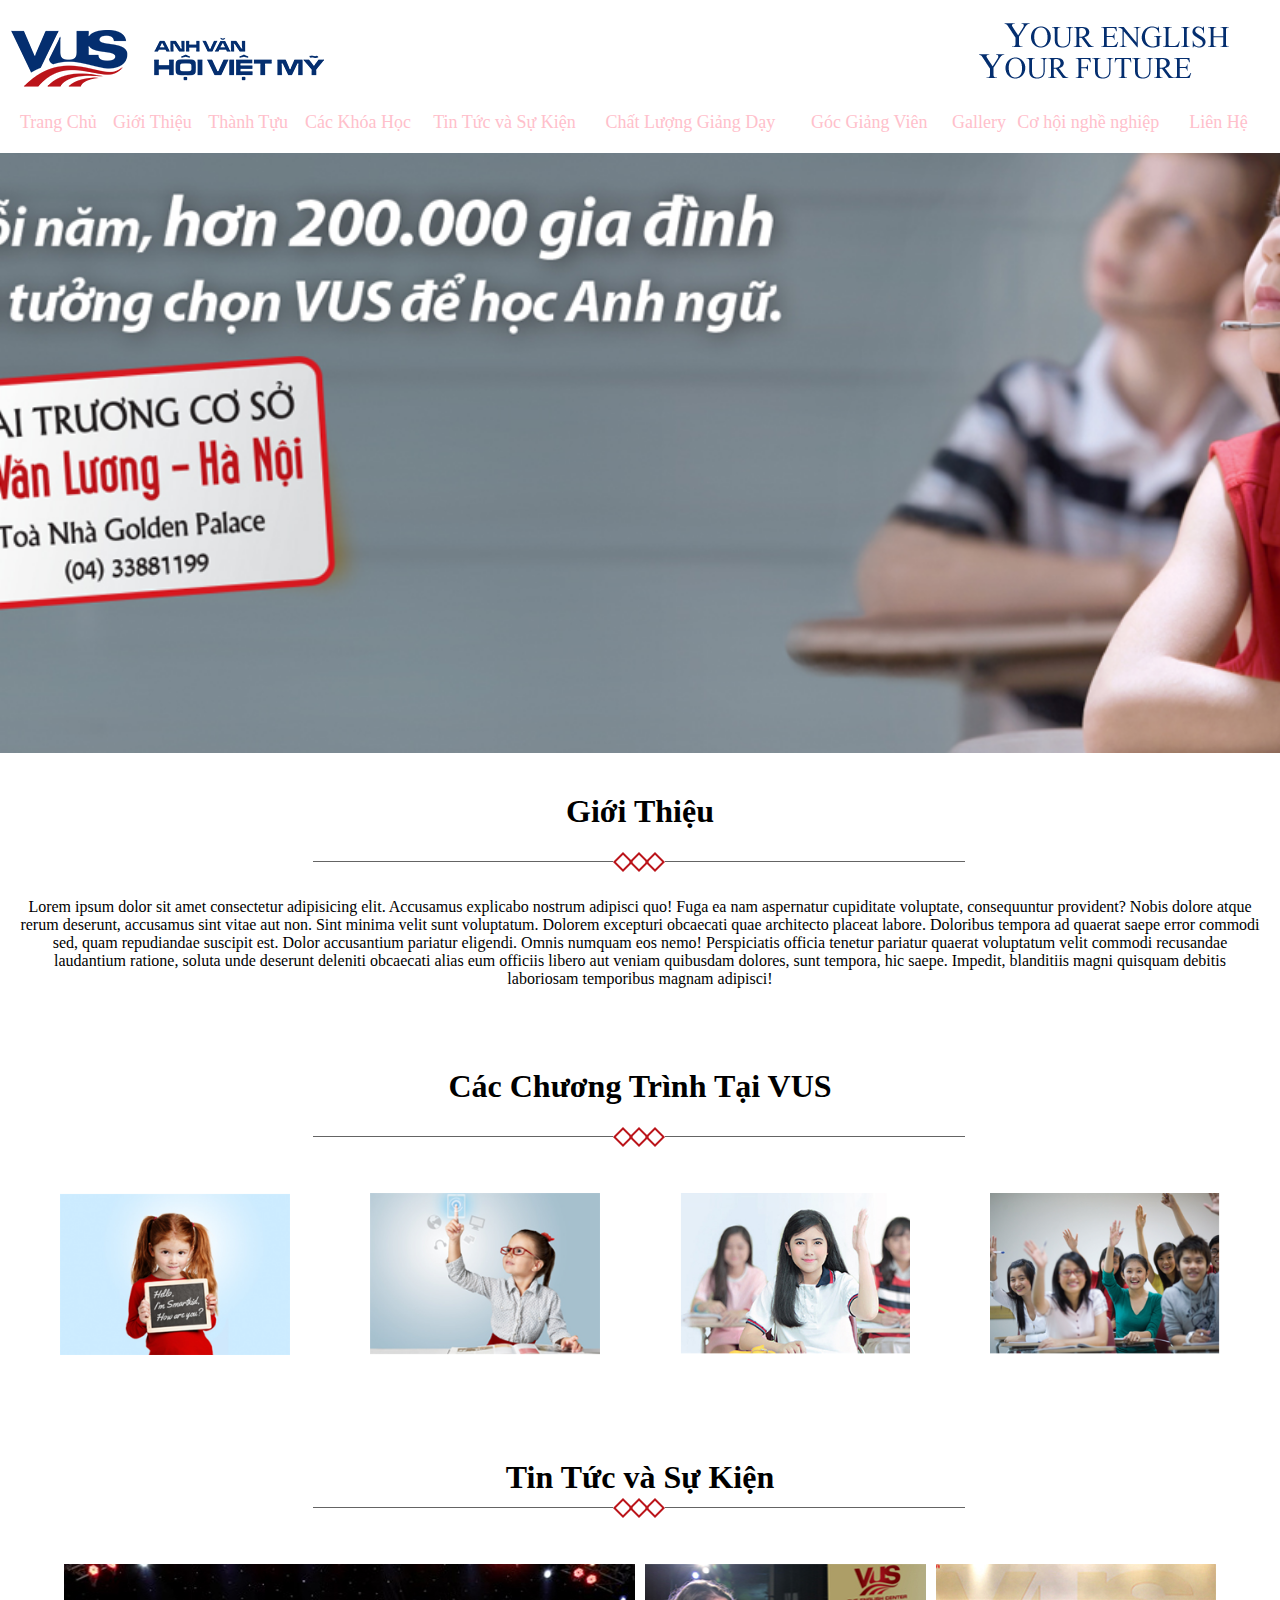
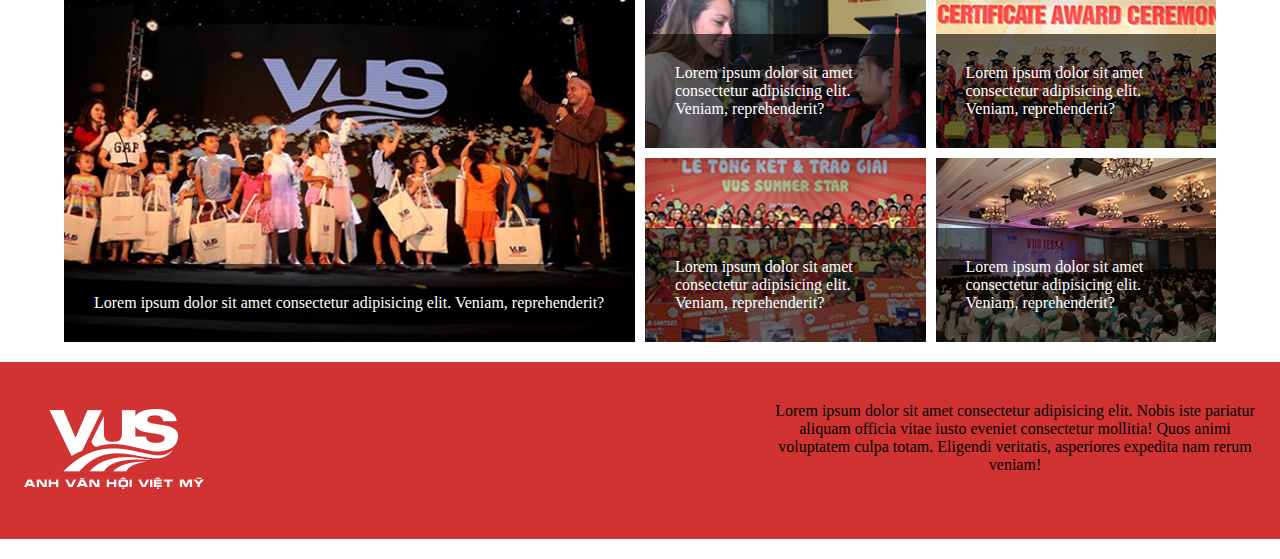
<file: index.html>
<!DOCTYPE html>
<html lang="en">
    <head>
        <meta charset="UTF-8" />
  <meta name="viewport" content="width=device-width, initial-scale=1.0" />
  <title>VUS</title>
  <link rel="stylesheet" href="./css/index.css" />

    </head>
    <body>
        <div class="header">
            <div class="logo logo">
             <img src="./images/logo.png" alt="logo" />
            </div>
            <div class="logo slogan">
             <img src="./images/slogan.png" alt="slogan">
            </div>
        
            <ul>
              <li>
                <a href="">Trang Chủ</a>
              </li>
              <li>
                <a href="">Giới Thiệu</a>
              </li>
              <li>
                <a href="">Thành Tựu</a>
              </li>
              <li>
                <a href="">Các Khóa Học</a>
              </li>
              <li>
                <a href="">Tin Tức và Sự Kiện</a>
              </li>
              <li>
                <a href="">Chất Lượng Giảng Dạy</a>
              </li>
              <li>
                <a href="">Góc Giảng Viên</a>
              </li>
              <li>
                <a href="">Gallery</a>
              </li>
              <li>
                <a href="">Cơ hội nghề nghiệp</a>
              </li>
              <li>
                <a href="">Liên Hệ</a>
              </li>
            </ul>
        </div>
          
        <div class="slider">
        </div>

        <div class="intro">
            <div class="intro_content">
                <div class="intro__item">
                    <h1>Giới Thiệu</h1>
                    <img src="./images/line.png" alt="">
                    <p>Lorem ipsum dolor sit amet consectetur adipisicing elit. Accusamus explicabo nostrum adipisci quo! Fuga ea nam aspernatur cupiditate voluptate, consequuntur provident? Nobis dolore atque rerum deserunt, accusamus sint vitae aut non. Sint minima velit sunt voluptatum. Dolorem excepturi obcaecati quae architecto placeat labore. Doloribus tempora ad quaerat saepe error commodi sed, quam repudiandae suscipit est. Dolor accusantium pariatur eligendi. Omnis numquam eos nemo! Perspiciatis officia tenetur pariatur quaerat voluptatum velit commodi recusandae laudantium ratione, soluta unde deserunt deleniti obcaecati alias eum officiis libero aut veniam quibusdam dolores, sunt tempora, hic saepe. Impedit, blanditiis magni quisquam debitis laboriosam temporibus magnam adipisci!</p>
                </div>
            </div>
        </div>

        <div class="programs">
            <div class="programs__content">
                <h1>Các Chương Trình Tại VUS</h1>
                <img src="./images/line.png" alt="">
                <div class="clear"></div>
                <div class="programs__item">
                    <img src="./images/chuong_trinh_1.png" alt="">
                </div>
                <div class="programs__item">
                    <img src="./images/chuong_trinh_2.png" alt="">
                </div>
                <div class="programs__item">
                    <img src="./images/chuong_trinh_3.png" alt="">
                </div>
                <div class="programs__item">
                    <img src="./images/chuong_trinh_4.png" alt="">
                </div> 
            </div>
            <div class="clear"></div>
        </div>

        <div class="news">
            <div class="new__content">
                <h1>Tin Tức và Sự Kiện</h1>
                <img src="./images/line.png" alt="">
            </div>
                <div class="news__image">
                <div class="news__item">
                    <img src="./images/tin_tuc_1.jpg" alt="">
                    <div class="news__black">
                        <p>Lorem ipsum dolor sit amet consectetur adipisicing elit. Veniam, reprehenderit?</p>
                    </div>
                </div>
                <div class="news__item">
                    <img src="./images/tin_tuc_2.jpg" alt="">
                    <div class="news__black">
                        <p>Lorem ipsum dolor sit amet consectetur adipisicing elit. Veniam, reprehenderit?</p>
                    </div>
                </div>
                <div class="news__item">
                    <img src="./images/tin_tuc_3.jpg" alt="">
                    <div class="news__black">
                        <p>Lorem ipsum dolor sit amet consectetur adipisicing elit. Veniam, reprehenderit?</p>
                    </div>
                </div>
                <div class="news__item">
                    <img src="./images/tin_tuc_4.jpg" alt="">
                    <div class="news__black">
                        <p>Lorem ipsum dolor sit amet consectetur adipisicing elit. Veniam, reprehenderit?</p>
                    </div>
                </div>
                <div class="news__item">
                    <img src="./images/tin_tuc_5.jpg" alt="">
                    <div class="news__black">
                        <p>Lorem ipsum dolor sit amet consectetur adipisicing elit. Veniam, reprehenderit?</p>
                    </div>
                </div>
            </div>
        </div>

        <div class="footer">
            <div class="footer__content">
                <div class="footer__item">
                    <img src="./images/logo_footer.png">
                    <p>Lorem ipsum dolor sit amet consectetur adipisicing elit. Nobis iste pariatur aliquam officia vitae iusto eveniet consectetur mollitia! Quos animi voluptatem culpa totam. Eligendi veritatis, asperiores expedita nam rerum veniam!</p> 
                </div>
            </div>
        </div>

        
    </body>
</html>
</file>
<file: css/index.css>
*{
    margin: 0px;
    padding: 0;
    box-sizing: border-box;
}
.clear{
    clear: both;
}
/* HEADER */
.header {
    position: relative;
    padding: 10px 10px;
}
.header ul {
    padding: 10px 10px;
    width: 100%;
    list-style: none;
    display:table;
    box-sizing:border-box;
  }
  
.header ul li {
    
    display: table-cell;
    
  }
  .header ul li a{
    font-size: large;
    text-decoration: none;
    color: pink;
    
  }
  
  .header .slogan{
      position: absolute;
      right: 50px;
      top: 0%;
      
  }
  
  /* SLIDER */
  .slider{
      background-image: url('../images/slider_1.png');
      background-size: cover;
      background-repeat: no-repeat;
      background-position: center;
      height: 600px;  
  }

  /* INTRO */
  .intro{
      padding: 40px 20px;
  }
  .intro__item{
      text-align: center;
  }
  .intro__item img{
      padding: 20px 0;
  }

  /* PROGRAMS */
  .programs{
      padding: 40px 20px;
  }
  .programs__content{
      text-align: center;
      
  }
  .programs__content img{
      padding: 20px;
  }
  .programs__item{
     float: left;
     padding: 0 20px;
     width: 25%;
     box-sizing: border-box;
  }
  .programs__item img{
      width: 100%;

  }

  /* NEWS */
  .new__content{
      padding: 40px 20px;
      text-align: center;  
      
  }

.news__image {
    display: grid;
    width: 90%;
    margin: auto;
    grid-template-columns: repeat(4,1fr);
    gap: 10px 10px;
    
}
.news__item img{
    width: 100%;
    display: block;
    height: 100%;
}
.news__item:nth-child(1){
    grid-column: 1 / span 2;
    grid-row: 1 / span 2;
    
}
.news__item:nth-child(5){
    grid-column: 4 / span 1;
   
}
.news__item{
    position: relative;
}
.news__black{
    position: absolute;
    bottom: 0px;
    left: 0px;
    width: 100%;
    padding: 30px;
    background-color: rgba(0, 0, 0, 0.6);
    color: white;  
}

/* FOOTER */
.footer{
    background-color: rgb(209, 51, 51);
    padding: 40px 20px;
    margin: 20px 0;
}
.footer__item{
    position: relative;
   
}
.footer__item p {
    position: absolute;
    right: 0;
    top: 0;
    text-align: center;
    margin-left: 750px;
    
}
</file>
